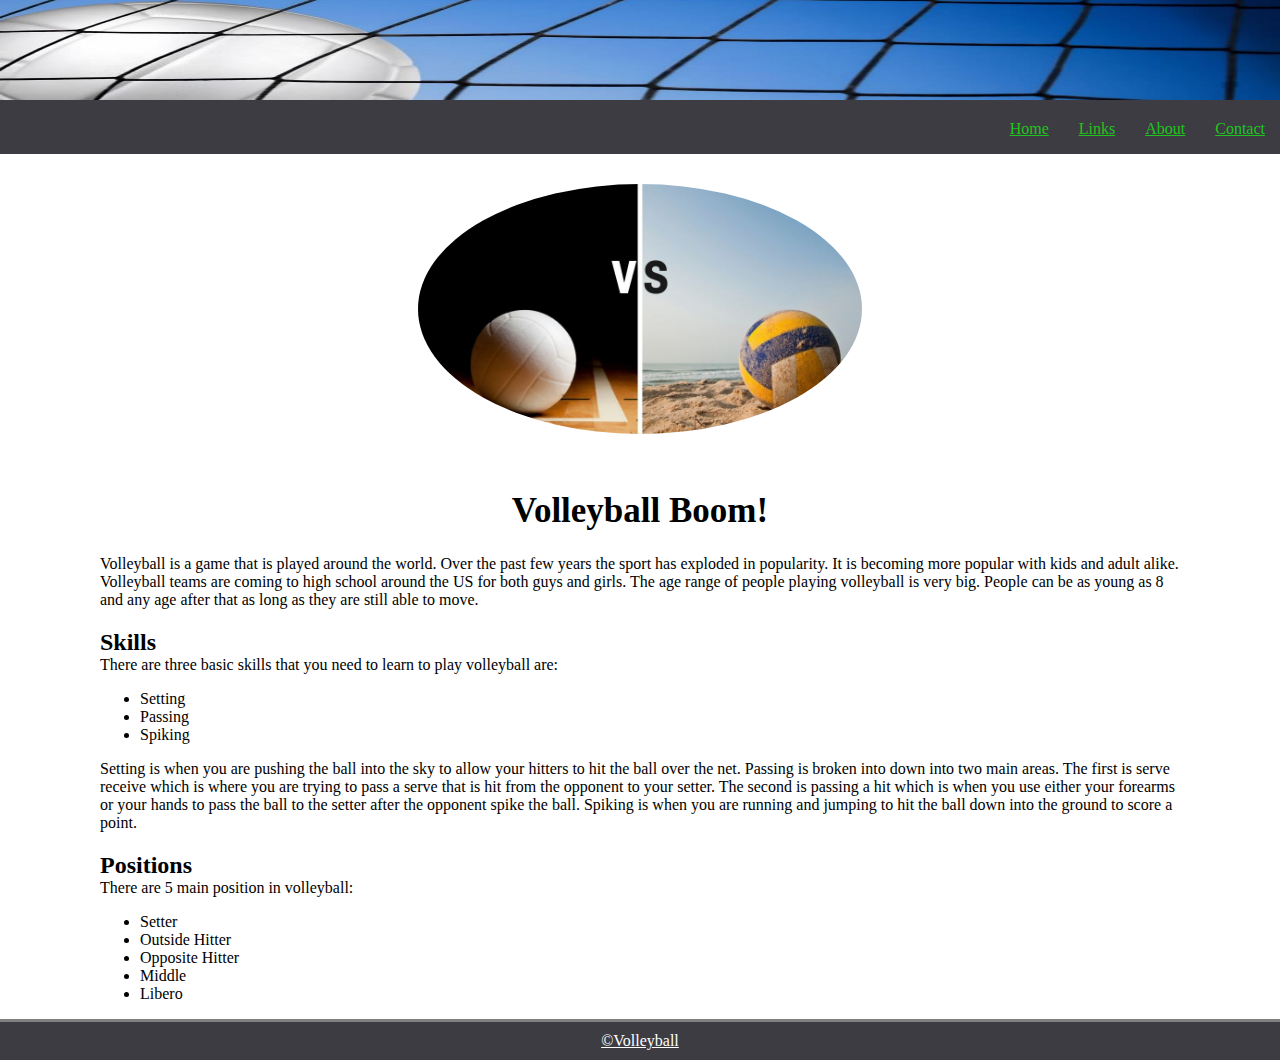
<file: index.html>
<!DOCTYPE html>
<html>
<head>
<meta charset="UTF-8">
<link rel="stylesheet" href="css/style.css" />
<title>Home Page</title>
</head>
<body>
    <header>
		<img class="headImg" src="images/volleyball-header.jpeg" alt="Volleyball Header">
	</header>

	<nav>
		<ul class="navLinks">
			<li class="navItems"><a href="index.html">Home</a></li>
			<li class="navItems"><a href="external.html">Links</a></li>
			<li class="navItems"><a href="about.html">About</a></li>
			<li class="navItems"><a href="contact.html">Contact</a></li>
		</ul>
	</nav>

	
        <div>
            <img class ="cenImg" src="images/Indoor&Beach.jpeg" alt="courtImage" height=250px>
        </div>
        <div>
        <h1>Volleyball Boom!</h1>
        <p> Volleyball is a game that is played around the world. Over the past few years the sport has exploded in popularity. It is becoming more popular with kids and adult alike.
            Volleyball teams are coming to high school around the US for both guys and girls.  The age range of people playing volleyball is very big. 
            People can be as young as 8 and any age after that as long as they are still able to move.
            <h2>Skills</h2>
            <p class="para">
            There are three basic skills that you need to learn to play volleyball are:
            <ul>
                <li>Setting</li>
                <li>Passing</li>
                <li>Spiking</li>
            </ul> 
        </p>
        </p>

        <p>
            Setting is when you are pushing the ball into the sky to allow your hitters to hit the ball over the net. Passing is broken into down into two main areas. 
            The first is serve receive which is where you are trying to pass a serve that is hit from the opponent to your setter. 
            The second is passing a hit which is when you use either your forearms or your hands to pass the ball to the setter after the opponent spike the ball.
            Spiking is when you are running and jumping to hit the ball down into the ground to score a point.
            <br>

            <h2>Positions</h2>
            <p class="para">
            There are 5 main position in volleyball:
            <ul>
                <li> Setter</li>
                <li>Outside Hitter</li>
                <li>Opposite Hitter</li>
                <li>Middle</li>
                <li>Libero</li>
            </ul>
            </p>
        </p>
    </div>
	
	<footer>
		<a href="contact.html">&#169;Volleyball</a>
	</footer>
</body>
</html>
</file>
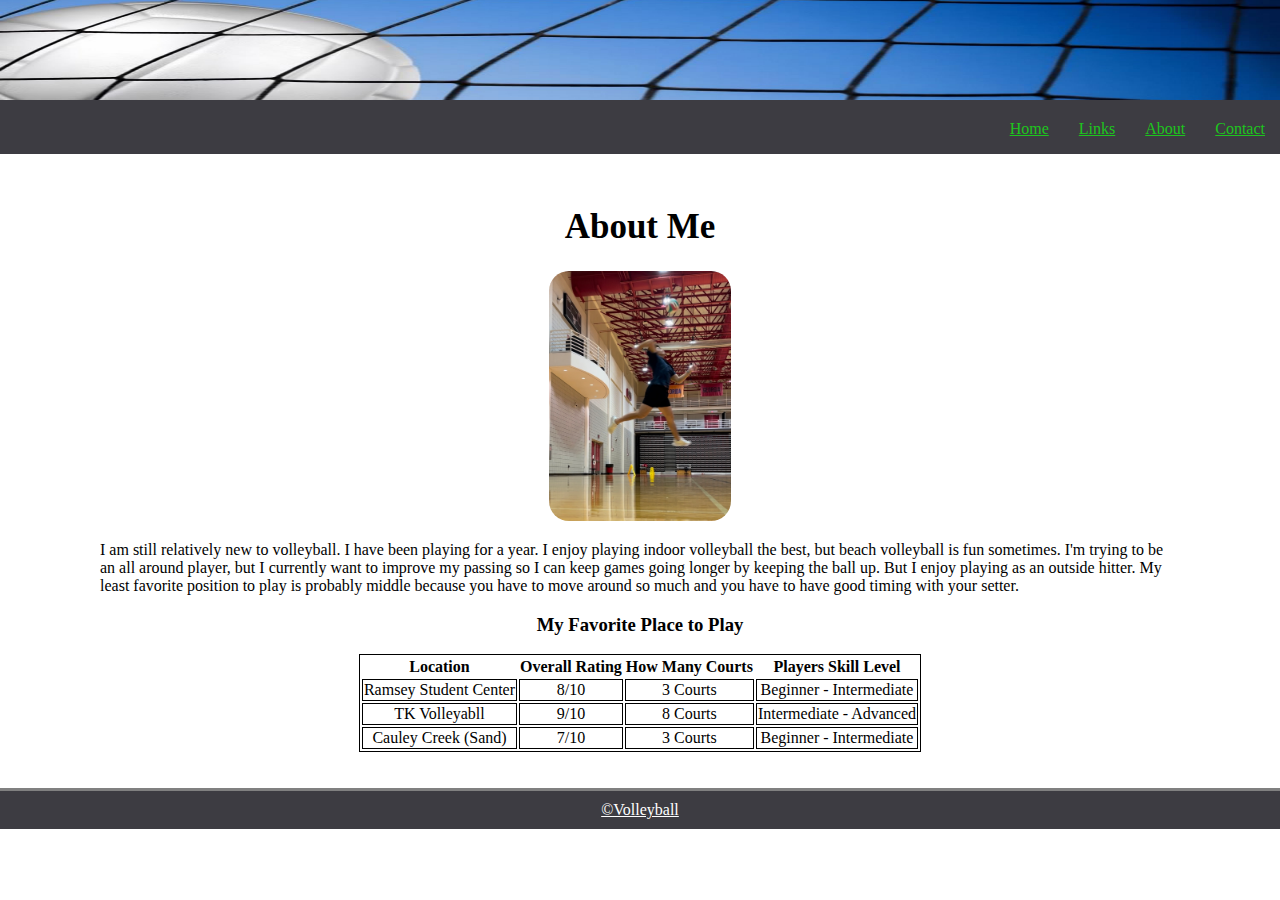
<file: about.html>
<!DOCTYPE html>
<html>
<head>
<meta charset="UTF-8">
<link rel="stylesheet" href="css/style.css" />
<title>About Page</title>
</head>
<body>

    <header>
		<img class="headImg" src="images/volleyball-header.jpeg" alt="Volleyball Header">
	</header>

	<nav>
		<ul class="navLinks">
			<li class="navItems"><a href="index.html">Home</a></li>
			<li class="navItems"><a href="external.html">Links</a></li>
			<li class="navItems"><a href="about.html">About</a></li>
			<li class="navItems"><a href="contact.html">Contact</a></li>
		</ul>
	</nav>

   <div>
    <h1>About Me</h1>
    <img class="meImg" src="images/josephImg.jpg" alt="Me playing Volleyball" height=250px>
    <p>
        I am still relatively new to volleyball. I have been playing for a year. I enjoy playing indoor volleyball the best, but beach volleyball is fun sometimes.
        I'm trying to be an all around player, but I currently want to improve my passing so I can keep games going longer by keeping the ball up. But I enjoy playing as an outside hitter.
        My least favorite position to play is probably middle because you have to move around so much and you have to have good timing with your setter.
    </p>
    <table>
        <h3> My Favorite Place to Play</h3>
        <tr>
          <th>Location</th>
          <th>Overall Rating</th>
          <th>How Many Courts</th>
          <th>Players Skill Level</th>
        </tr>
        <tr>
          <td>Ramsey Student Center</td>
          <td>8/10</td>
          <td>3 Courts</td>
          <td>Beginner - Intermediate</td>
        </tr>
        <tr>
          <td>TK Volleyabll</td>
          <td>9/10</td>
          <td>8 Courts</td>
          <td>Intermediate - Advanced</td>
        </tr>
        <tr>
            <td>Cauley Creek (Sand)</td>
            <td>7/10</td>
            <td>3 Courts</td>
            <td>Beginner - Intermediate</td>
          </tr>
      </table>
      <br>
      <br>
   </div>
	
	<footer>
		<a href="contact.html">&#169;Volleyball</a>
	</footer>
</body>
</html>
</file>
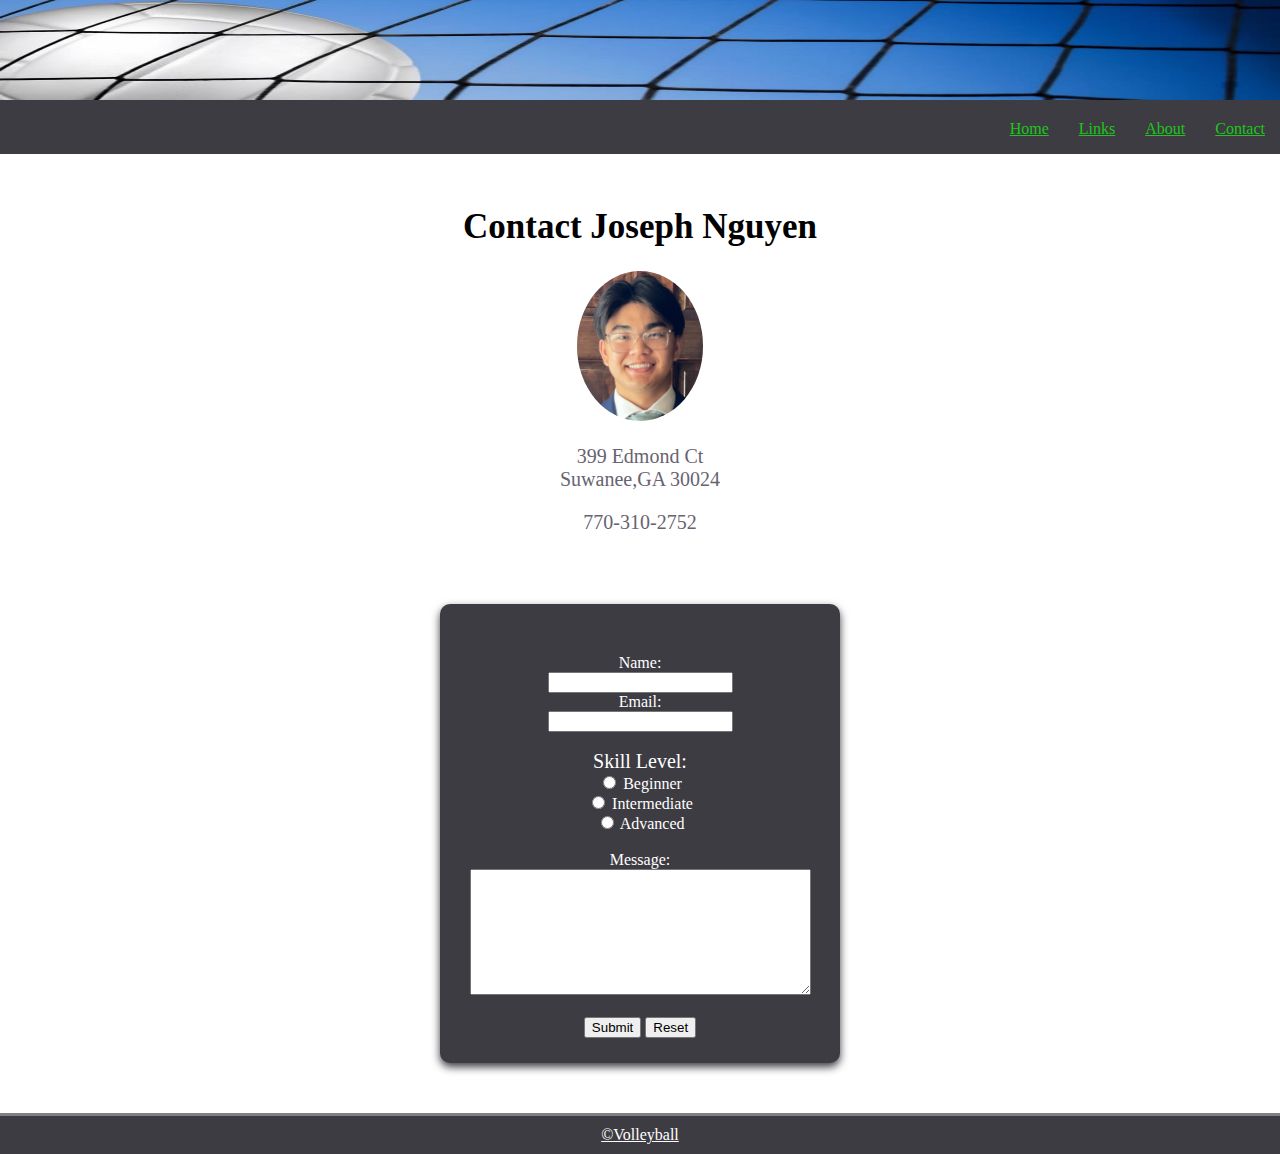
<file: contact.html>
<!DOCTYPE html>
<html>
<head>
<meta charset="UTF-8">
<link rel="stylesheet" href="css/style.css" />
<title>Contact Page</title>
</head>
<body>
    <header>
		<img class="headImg" src="images/volleyball-header.jpeg" alt="Volleyball Header">
	</header>

	<nav>
		<ul class="navLinks">
			<li class="navItems"><a href="index.html">Home</a></li>
			<li class="navItems"><a href="external.html">Links</a></li>
			<li class="navItems"><a href="about.html">About</a></li>
			<li class="navItems"><a href="contact.html">Contact</a></li>
		</ul>
	</nav>

    <div class="contact">  
        <h1>Contact Joseph Nguyen</h1>
        <img class="contactImg" src="images/JosephPic.png" alt="My picture" height="150px">
        <p> 399 Edmond Ct<br>Suwanee,GA 30024</p>
        <p>770-310-2752</p>
    <div class="oneCol">
    <div class="cardStyle">
        <form action="mailto:jdn09440@uga.edu" method="post"> 
            <label for="name">Name:</label><br>
            <input type="text" id="name" name="name"><br>
            <label for="email">Email:</label><br>
            <input type="text" id="email" name="email"><br><br>

            <p>Skill Level: </p>
            <input type="radio" id="beginner" name="skills" value="Beginner">
            <label for="begginer">Beginner</label><br>
            <input type="radio" id="intermediate" name="skills" value="Intermediate">
            <label for="intermediate">Intermediate</label><br>
            <input type="radio" id="advanced" name="skills" value="Advanced">
            <label for="advanced">Advanced</label><br><br>

            <label for="message">Message:</label><br>
            <textarea id="message" name="message" rows="8" cols="40"></textarea>
            <br><br>
            <input type="submit" id="submit">
            <input type="reset" value="Reset">
        </form>
    </div>
    </div>
    </div>  
	
	<footer>
		<a href="contact.html">&#169;Volleyball</a>
	</footer>
</body>
</html>
</file>
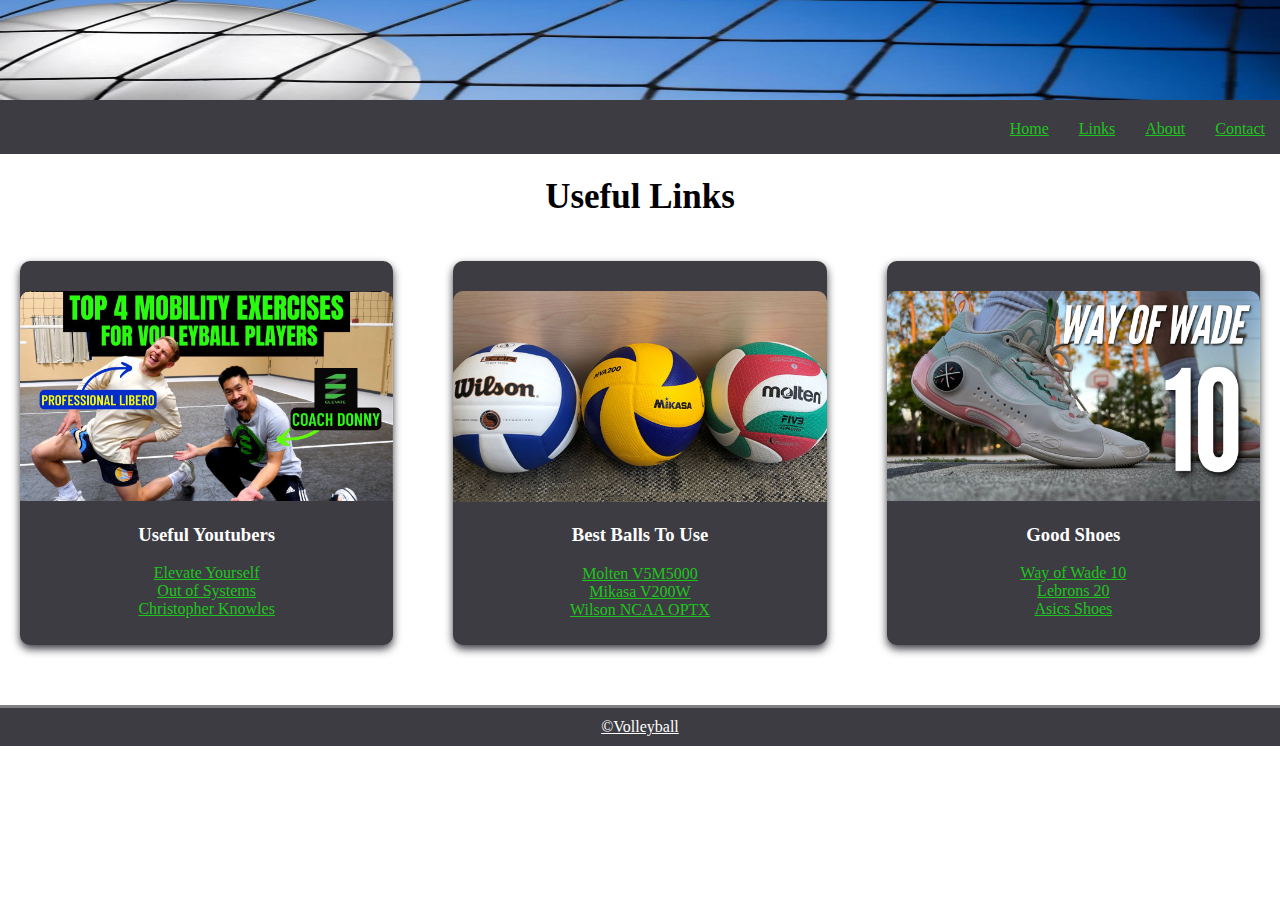
<file: external.html>
<!DOCTYPE html>
<html>
<head>
<meta charset="UTF-8">
<link rel="stylesheet" href="css/style.css" />
<title>Link Page</title>
</head>
<body>
    <header>
		<img class="headImg" src="images/volleyball-header.jpeg" alt="Volleyball Header">
	</header>

	<nav>
		<ul class="navLinks">
			<li class="navItems"><a href="index.html">Home</a></li>
			<li class="navItems"><a href="external.html">Links</a></li>
			<li class="navItems"><a href="about.html">About</a></li>
			<li class="navItems"><a href="contact.html">Contact</a></li>
		</ul>
	</nav>

    <h1> Useful Links</h1>
    <div class="three-col">
        <div class="card">
          <img src="images/people.jpeg" alt="People I like" style="width: 100%">
          <div class="container">
            <h3><b>Useful Youtubers</b></h3>
            <ul>
              <li><a href="https://www.youtube.com/@ElevateYourselfOfficial">Elevate Yourself</a></li>
              <li><a href="https://www.youtube.com/@OutofSystemOfficial">Out of Systems</a></li>
              <li><a href="https://www.youtube.com/@volleyballgrowthcoach">Christopher Knowles</a></li>
            </ul>
          </div>
        </div>
        <div class="card">
          <img src="images/balls.jpeg" alt="Ball you can play with" style="width: 100%" >
          <div class="container">
            <h3><b>Best Balls To Use</b></h3>
            <ul>
              <li><a href="https://www.volleyballusa.com/molten-v5m5000/">Molten V5M5000</a></li>
              <li><a href="https://www.volleyballusa.com/mikasa-v200w-indoor-fivb-game-ball/">Mikasa V200W</a></li>
              <li><a href="https://www.volleyballusa.com/wilson-ncaa-optx-game-volleyball/">Wilson NCAA OPTX </a></li>
            </ul>
            </dl>
          </div>
        </div>
        <div class="card">
          <img src="images/shoes.jpeg" alt="Basketball Shoes" style="width: 100%" >
          <div class="container">
            <h3><b>Good Shoes</b></h3>
            <ul>
              <li><a href="https://www.wayofwade.com/collections/way-of-wade">Way of Wade 10</a></li>
              <li><a href="https://www.dickssportinggoods.com/p/nike-lebron-xx-basketball-shoes-23nikmlbrnxxfb5xxmnk/23nikmlbrnxxfb5xxmnk?sku=23980238&camp=CSE:DSG_92700072992198840_pla_pla-1746818479380_58700008024023774_71700000100252985&segment=&gclid=CjwKCAjwyNSoBhA9EiwA5aYlby1CGwwGZRe6R6RQOFYOzyE3a4TS9YdNRsScYcunNNMlHWn8OHyayhoCKxUQAvD_BwE&gclsrc=aw.ds">Lebrons 20</a></li>
              <li><a href="https://www.asics.com/us/en-us/volleyball-shoes/c/aa80203000/?CATRK=SPFID-1&CATARGETID=120223060000867441&CAPCID=658881725510&CATCI=dsa-19959388920&CAAGID=130950374040&CADevice=c&gclid=CjwKCAjwyNSoBhA9EiwA5aYlbxqYdkAoe_seS-zgyCziUA3u4L3mh0c5E0GneNY1o8bO6RlKYwrW0hoCMwYQAvD_BwE">Asics Shoes</a></li>
            </ul>
          </div>
        </div>
      </div>
	<footer>
		<a href="contact.html">&#169;Volleyball</a>
	</footer>
</body>
</html>
</file>
<file: css/style.css>
@charset "UTF-8";
body {
    margin: 0;
    text-align: center;

}

header {
    margin-bottom: 0;
    background-color: #3D3C42;
}
  .headImg {
    margin: none;
    height: 100px;
    width: 100%;
    padding: 0;

}

nav  {
    width: 100%;
    background-color: #3D3C42;
    display: flex;
    justify-content: right;
    margin: 0;
}
  
.navLinks{
    list-style: none;
    display: flex;
  
}
  
.navItems a {
    color: rgb(29, 197, 29);
    padding: 10px 15px;
}

.navItems a:hover {
    color: orange;
    font-weight: bold;
}

div{
    padding-top: 30px;
}

h1 {
    font-size: 35px;
}
.cenImg {
    border-radius: 100%;
}

h2 {
    text-align: left;
    padding: 0 100px 0px 100px;
    margin-bottom: 0;
}
.para {
    text-align: left;
    padding: 0 100px 0px 100px;
    margin-top: 0;
}
p {
    text-align: left;
    padding: 0 100px 0px 100px;
}

ul {
    text-align: left;
    padding-left: 140px;
}

footer {
    background-color:  #3D3C42;
    padding: 10px;
    border-top: solid medium grey;
    display: flex;
    justify-content: center; 
    margin: 0;

}

footer a {
    color: white;
}
 
.contactImg {
    border-radius: 100%;
}
 
.card {
    box-shadow: 0 4px 8px 0#3D3C42;
    transition: 0.3s;
    border-radius: 10px;
    background-color:#3D3C42;
}

.card img{
    border-radius: 10px 10px 0 0;
}

.card:hover {
    box-shadow: 0 8px 20px 0 #242424;
}

.container {
    margin: auto;
    padding: 0 5px 10px 5px;
    color: white;
    text-align: center;
}

.container a {
    color: rgb(29, 197, 29);
}

.container a:hover {
    color: orange;
    font-weight: bold;
}

.container ul {
    list-style-type: none;
    text-align: center;
    padding-left: 0;

}


.three-col {
    margin: 0 auto;
    display: grid;
    gap: 60px;
    grid-template-columns: 1fr 1fr 1fr;
    padding: 20px 20px 60px 20px;
}


.one-col {
    margin: auto;
    display: grid;
    padding: 0 20%;
    width: 900px;
}

.contactcard {
    box-shadow: 0 4px 8px 0 #383838;
    transition: 0.3s;
    border-radius: 10px;
    background-color: #dcdcdc;
}

table {
    border: 1px solid #000;
    margin: 0 auto;
}
td {
    border: 1px solid #000;
}

.meImg {
    border-radius: 20px 20px 20px 20px;
}

.contact {
    background-color:  white;

}


.contact p {
    color:  #686370;
    font-size: 20px;
    text-align: center;
}

.cardStyle {
    box-shadow: 0 4px 8px 0#3D3C42;
    transition: 0.3s;
    border-radius: 10px;
    padding: 50px 0 25px 0;
    background-color:#3D3C42;
    width: 400px;
    display:flex;
    justify-content: center;
}

.cardStyle:hover {
    box-shadow: 0 8px 20px 0 #242424;
}

.cardStyle label {
    color: white;
    
}

.cardStyle p {
    color: white;
    margin: 0;
}

.oneCol {
    display:grid;
    padding: 50px 0 50px  0px;
    grid-template-columns: 1fr;
    place-items: center;
}
</file>
